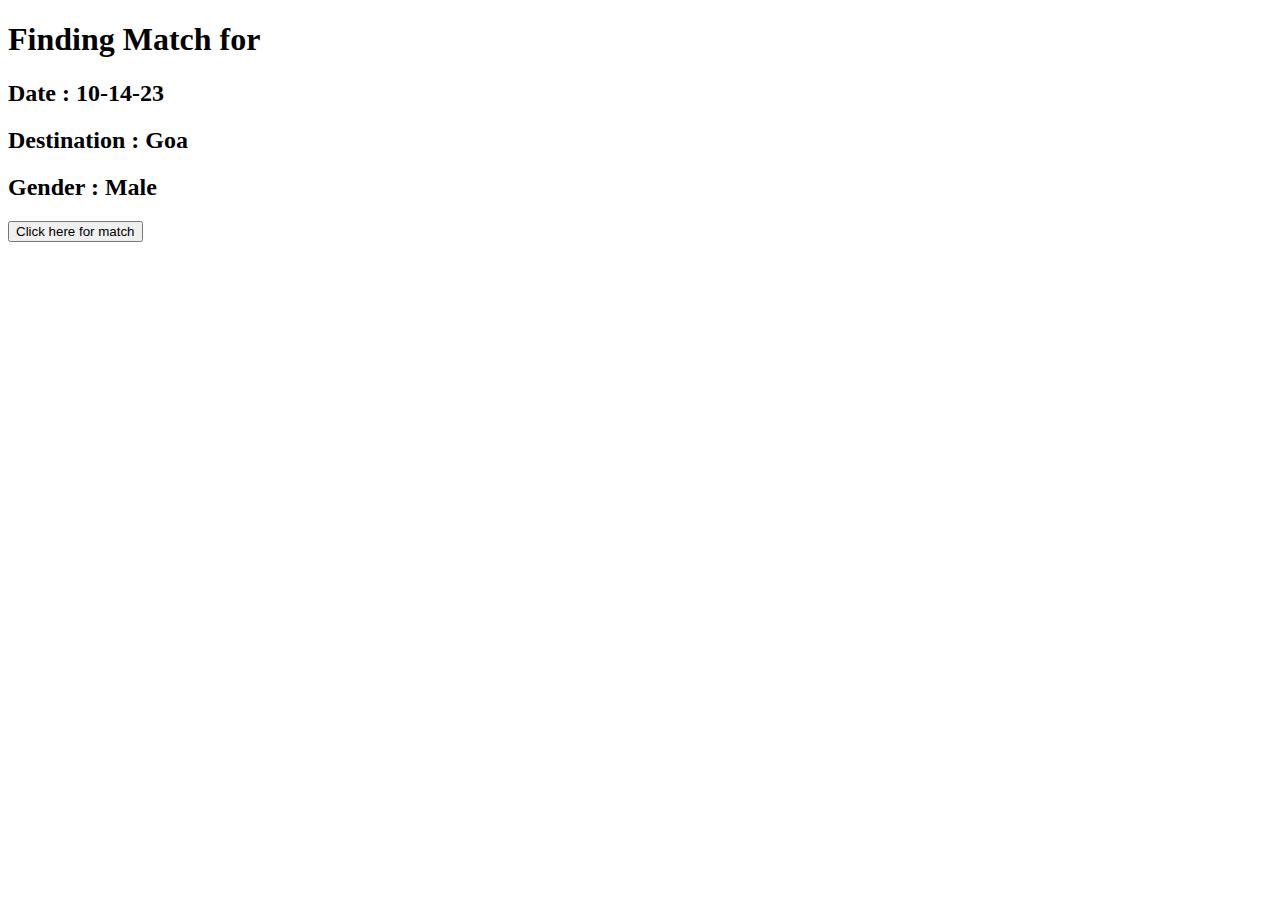
<file: match.html>
<!DOCTYPE html>
<html>
<head>
    <title>Read Text File</title>
</head>
<body>
    <h1>Finding Match for<h1>
    <h2>Date : 10-14-23</h2>
    <h2>Destination : Goa</h2>
    <h2>Gender : Male</h2>

    <button onclick="docwr()">Click here for match</button>
    <script>
        // Function to read the "sample.txt" file
        function readTextFile() {
            const fileInput = document.createElement('input');
            fileInput.type = 'file';
            fileInput.accept = '.txt';
            fileInput.style.display = 'none';
            document.body.appendChild(fileInput);

            fileInput.addEventListener('change', function (event) {
                const file = event.target.files[0];
                const reader = new FileReader();

                reader.onload = function (e) {
                    const fileContent = e.target.result;
                    console.log(fileContent);
                    document.write(fileContent);
                };

                reader.readAsText(file);
            });

            fileInput.click();
        }

        // Call the function to read "sample.txt" when a button is clicked
        // const readButton = document.createElement('button');
        // readButton.textContent = 'Check for match';
        // readButton.addEventListener('click', readTextFile);
        // document.body.appendChild(readButton);

        function docwr(){
            
        var w = window.open('output.txt');
        w.print();
        }
        
    </script>

</body>
</html>
</file>
